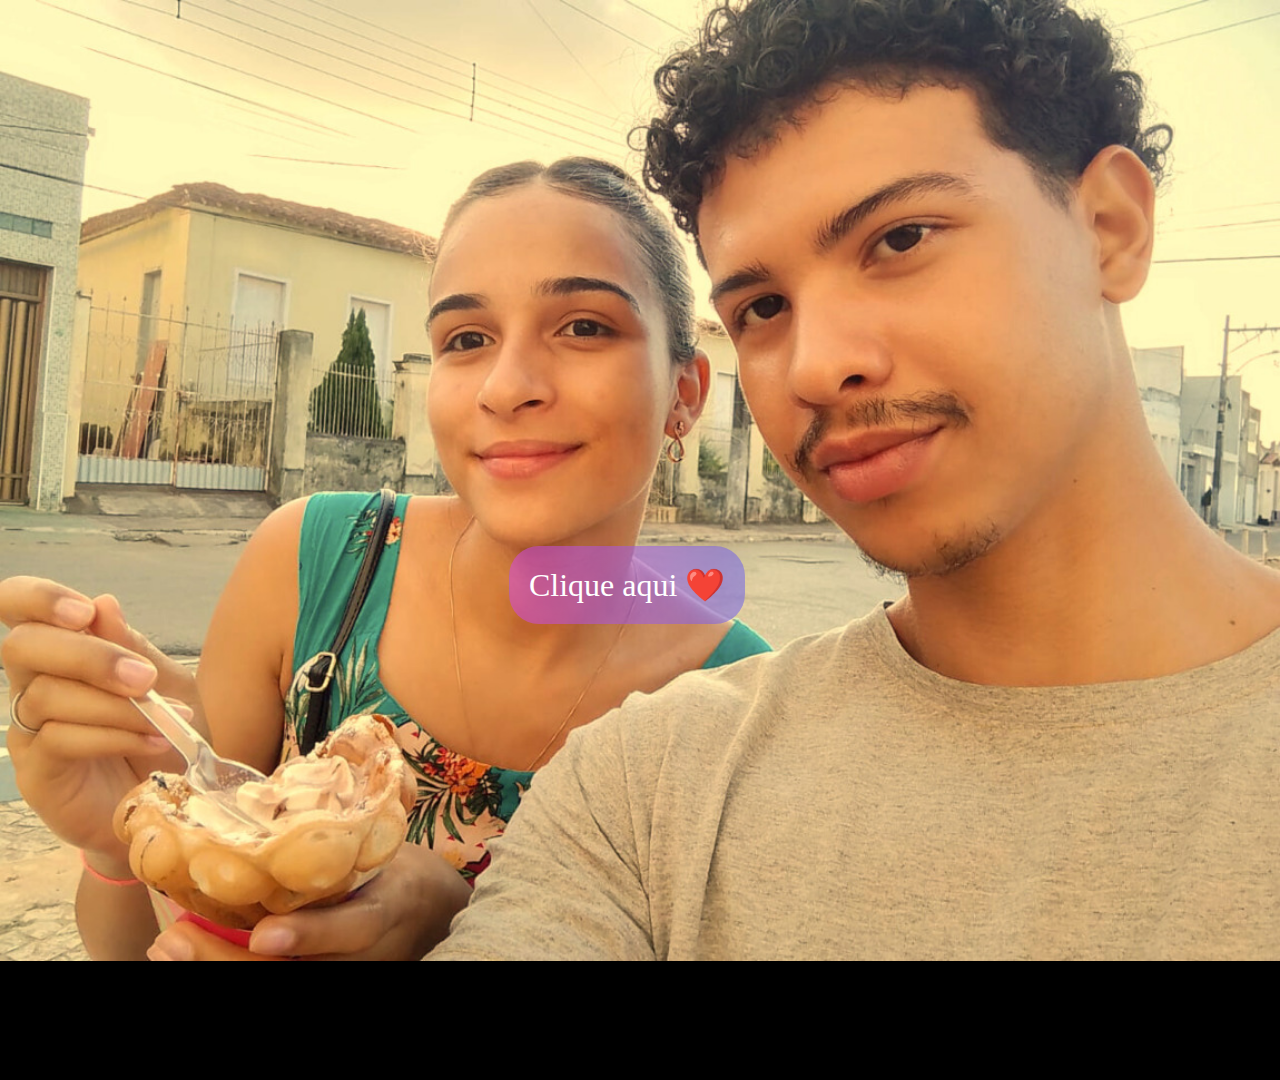
<file: index.html>
<!DOCTYPE html>
<html lang="pt-br">
<head>
    <meta charset="UTF-8">
    <meta name="viewport" content="width=device-width, initial-scale=1.0">
    <title>Te amo</title>
    <link rel="stylesheet" href="estilo/style.css">
    <link rel="shortcut icon" href="imagens/carta-de-amor.png" type="image/png">
    <style>

        .container{
            display: flex;
            flex-direction: row;
            justify-content: center;
            align-items: center;
            padding-top: 20vh;
            padding-left: 0px;
            padding-right: 0px;
            height: 50vh;
        }

        .box{
            border-radius: 30px;
            text-align: center;
            min-width: 125px;
            min-height: 50px;
            background-image: linear-gradient(to left, #7267e98e, #d54adc8c);
            background-position: center right;
        }

        body{
            width: 98vw;
            height: 100vh;
            padding-top: 20vh;
            background-color: black;
            background-image: url(imagens/fundo002.jpg);
            overflow: hidden;
            background-size: cover;
            background-repeat: no-repeat;
            background-attachment: fixed;
            margin: 0px;
            /*BACKGROUND IMAGE*/
        }

        main{
            margin: 0px;
            padding: 0px;
        }

        .box > p{ 
            position: relative;
            top: 30%;
        }

        .box > p > a{
            text-decoration: none;
            color: white;
        }

        .box > p > a:hover{
            color: rgb(245, 10, 49);
            transition-duration: 0.5s;
        }

    </style>
</head>
<body>
    <main>   
        <div class="container">
            <div class="box"> 
                <p><a href="carta.html" target="_blank">Clique aqui ❤️</a></p>
            </div>
        </div>
    </main>
  
</body>
</html>
</file>
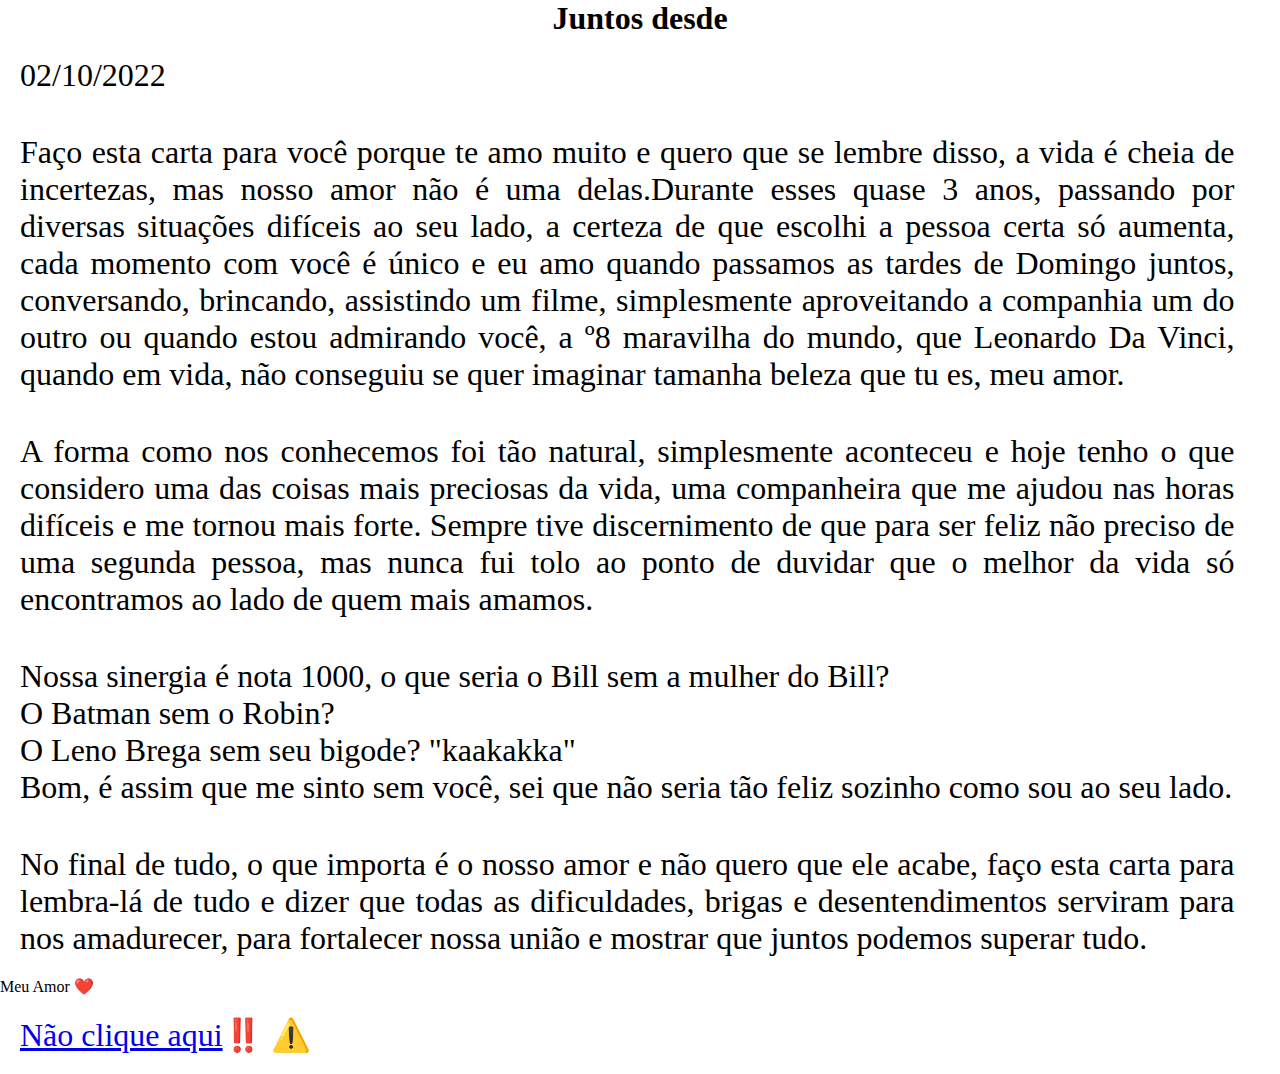
<file: carta.html>
<!DOCTYPE html>
<html lang="pt-br">
<head>
    <meta charset="UTF-8">
    <meta name="viewport" content="width=device-width, initial-scale=1.0">
    <title>Para Gis</title>
    <link rel="stylesheet" href="estilo/style.css">
    <link rel="shortcut icon" href="imagens/coracao.png" type="image/png">
</head>
<body>

    <header>
        <!--fazer um player com uma música que ela gosta-->
        <h1>Juntos desde</h1>
        <p id="datan">02/10/2022</p>
        <!--
        
        fazer um timer com o nosso tempo juntos

        O TIMER deve conter os seguintes dados:

        1-anos 
        2-meses
        3-dias
        4-horas
        5-minutos
        6-segundos

        -->
    </header>
    <!--O main deve conter background image com efeito paralax-->
    <main>
        <section class="imagem1">
            <p class="destaque">
                Faço esta carta para você porque te amo muito e quero que se lembre disso, a vida é cheia de incertezas, mas nosso amor não é uma delas.Durante esses quase 3 anos, passando por diversas situações difíceis ao seu lado, a certeza de que escolhi a pessoa certa só aumenta, cada momento com você é único e eu amo quando passamos as tardes de Domingo juntos, conversando, brincando, assistindo um filme, simplesmente aproveitando a companhia um do outro ou quando estou admirando você, a º8 maravilha do mundo, que Leonardo Da Vinci, quando em vida, não conseguiu se quer imaginar tamanha beleza que tu es, meu amor.
            </p>
        </section>
        <section class="normal">
            <p>
                A forma como nos conhecemos foi tão natural, simplesmente aconteceu e hoje tenho o que considero uma das coisas mais preciosas da vida, uma companheira que me ajudou nas horas difíceis e me tornou mais forte. Sempre tive discernimento de que para ser feliz não preciso de uma segunda pessoa, mas nunca fui tolo ao ponto de duvidar que o melhor da vida só encontramos ao lado de quem mais amamos.

            </p>
        </section>

        <section class="imagem2">
            <p class="destaque">
                Nossa sinergia é nota 1000, o que seria o Bill sem a mulher do Bill? <br>
                O Batman sem o Robin? <br>
                O Leno Brega sem seu bigode? "kaakakka" <br>
                Bom, é assim que me sinto sem você, sei que não seria tão feliz sozinho como sou ao seu lado.
            </p>
        </section>

        <section class="normal">
            <p>
                No final de tudo, o que importa é o nosso amor e não quero que ele acabe, faço esta carta para lembra-lá de tudo e dizer que todas as dificuldades, brigas e desentendimentos serviram para nos amadurecer, para fortalecer nossa união e mostrar que juntos podemos superar tudo.
            </p>
        </section>

        <span>Meu Amor ❤️</span>
        <p id="prodape">
            <a href="eu_falei.html">Não clique aqui</a>‼️ ⚠️ <!--Fazer uma div com background image / alterar o tamanho e testar no celular-->

            <!--Pagina com foto e menssagem eu falei, sua bobinha-->
        </p>
        
        
    </main>

         <!--OBS: nessa página terá várias fotos nossas com um efeito de rolagem animado em javascript. -->
    
</body>
</html>
</file>
<file: estilo/style.css>
@charset "UTF-8";

/*
Paleta de cor:

#7267e9 - Azul
#d54adc - Roxo


*/

*{
    margin: 0px;
    padding: 0px;
}

main{
    width: 98vw;
    height: 98vh;
}

h1, h2{
    text-align: center;
}

div{
    display: flex;
}

/*fonte especial*/

p{
    text-align: justify;
    padding: 20px;
    margin: 0px;
    font-size: 2em;
}
/*procurar uma fonte boa para leitura*/
</file>
